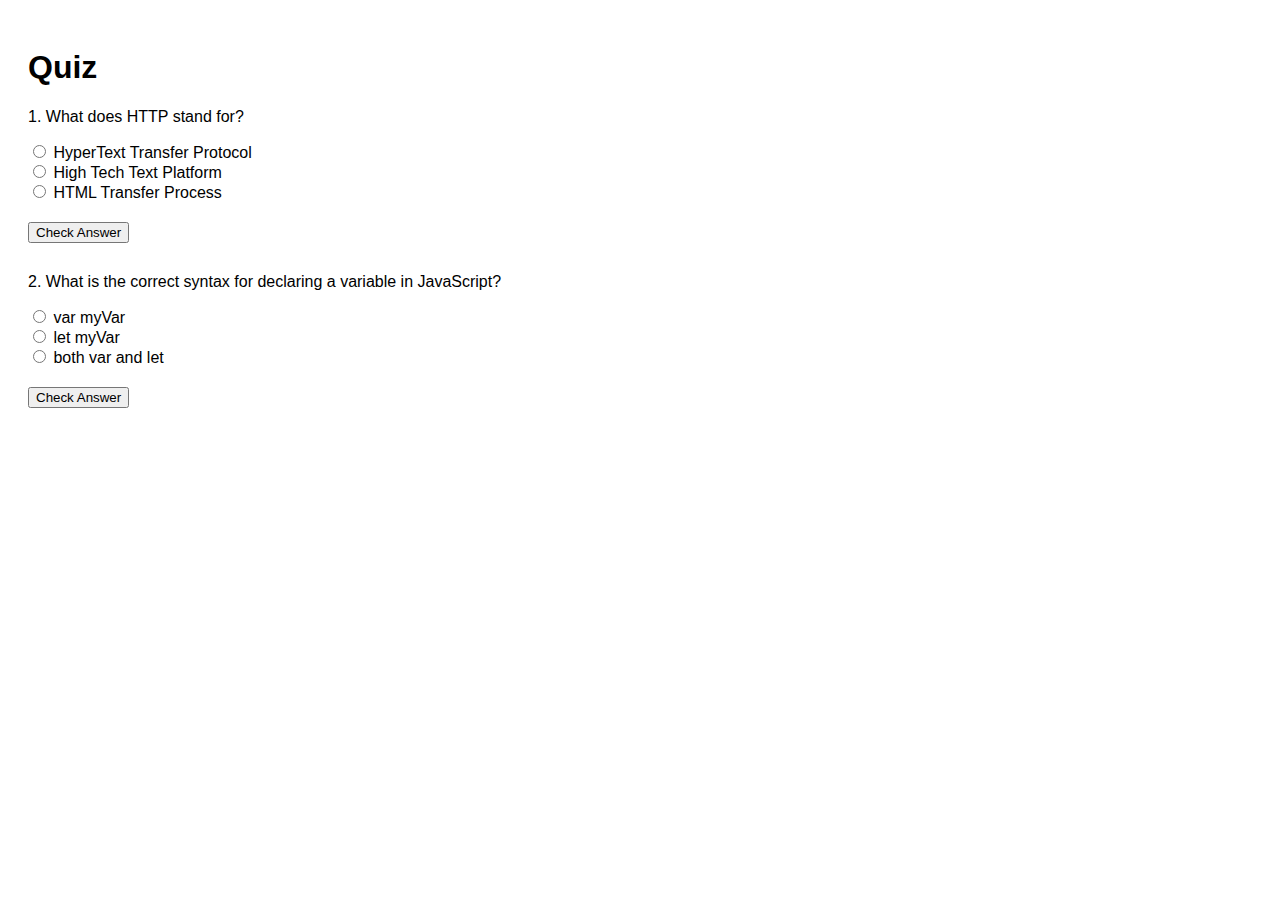
<file: src/index.html>
<!DOCTYPE html>
<html>
<head>
  <title>Interactive Quiz</title>
  <style>
    body { font-family: sans-serif; padding: 20px; }
    .question { margin-bottom: 30px; }
    .options { margin: 10px 0; }
    .feedback { font-weight: bold; margin-top: 5px; }
    button { margin-top: 10px; }
  </style>
</head>
<body>
  <h1>Quiz</h1>
  <div id="quiz-container"></div>
  <script src="script.js"></script>
</body>
</html>
</file>
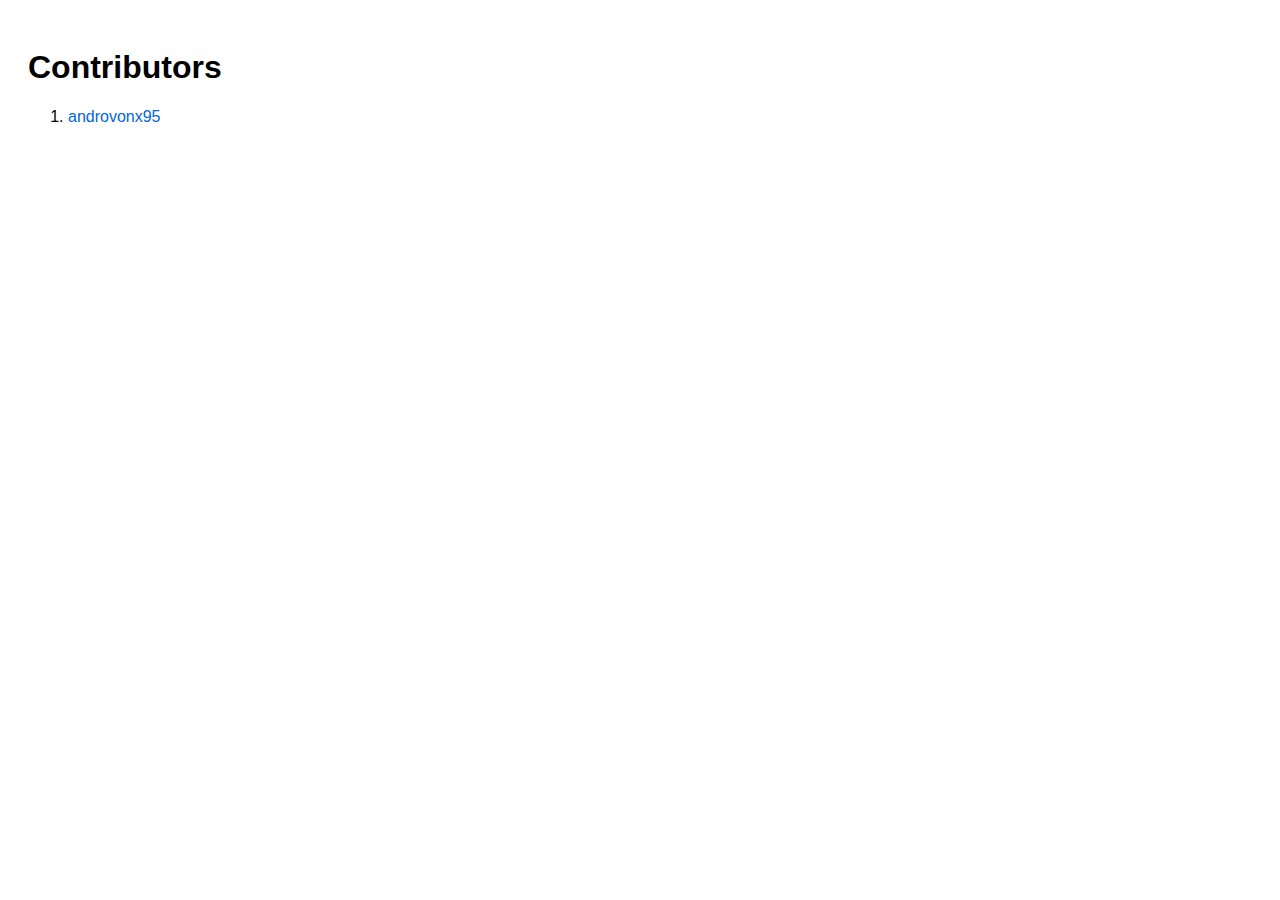
<file: src/contributors.html>
<!DOCTYPE html>
<html lang="en">
<head>
  <meta charset="UTF-8" />
  <title>Contributors</title>
  <link rel="stylesheet" href="css/style2.css">
</head>
<body>
  <h1>Contributors</h1>
  <ol id="contributors-list"></ol>

  <script src="scripts/script2.js"></script>
</body>
</html>
</file>
<file: src/css/style2.css>
body {
    font-family: sans-serif;
    padding: 20px;
}
a {
    color: #0366d6;
    text-decoration: none;
}
a:hover {
    color: orange;
    cursor: pointer;
}
ul {
    list-style: none;
    padding: 0;
}
li {
    margin-bottom: 8px;
}
</file>
